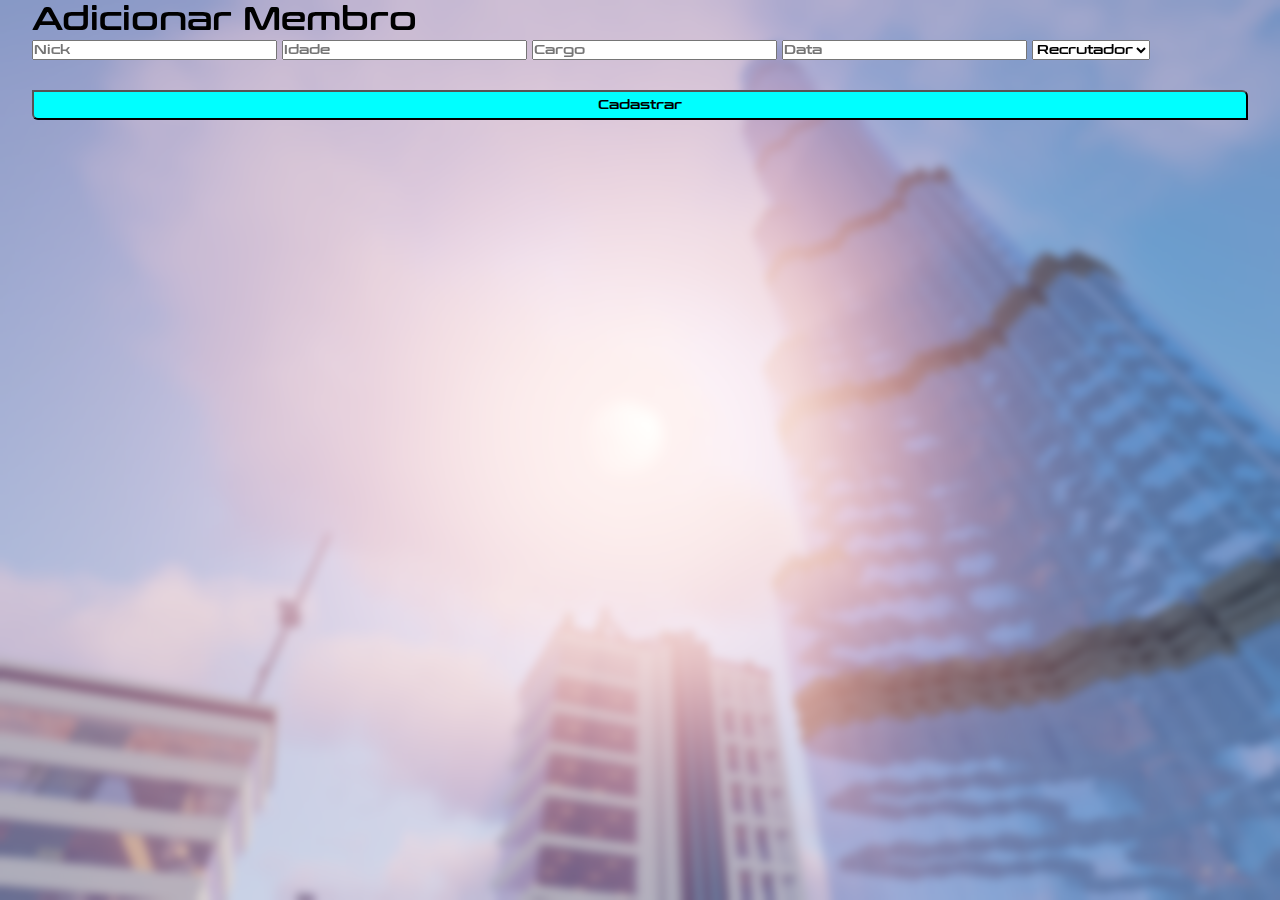
<file: cadastro.html>
<!DOCTYPE html>
<html lang="en">
<head>
    <meta charset="UTF-8">
    <meta name="viewport" content="width=device-width, initial-scale=1.0">
    <link rel="icon" href="imgs/favicon.ico" type="image/x-icon">
    <title>Eternity | Adicionar Membro</title>
    <link rel="stylesheet" href="./css/layout.css">
    <link rel="stylesheet" href="./css/cadastro.css">
</head>
<body>
    <section class="content">
        <h1 class="tittle">Adicionar Membro</h1>
        <form action=""> 
            <input type="text" name="" id="" placeholder="Nick">
            <input type="text" name="" id="" placeholder="Idade">
            <input type="text" name="" id="" placeholder="Cargo">
            <input type="text" name="" id="" placeholder="Data">
            <select name="" id="" >
                <option value="" selected disabled>Recrutador</option>
            </select>
            <button>Cadastrar</button>
        </form>
    </section>
</body>
</html>
</file>
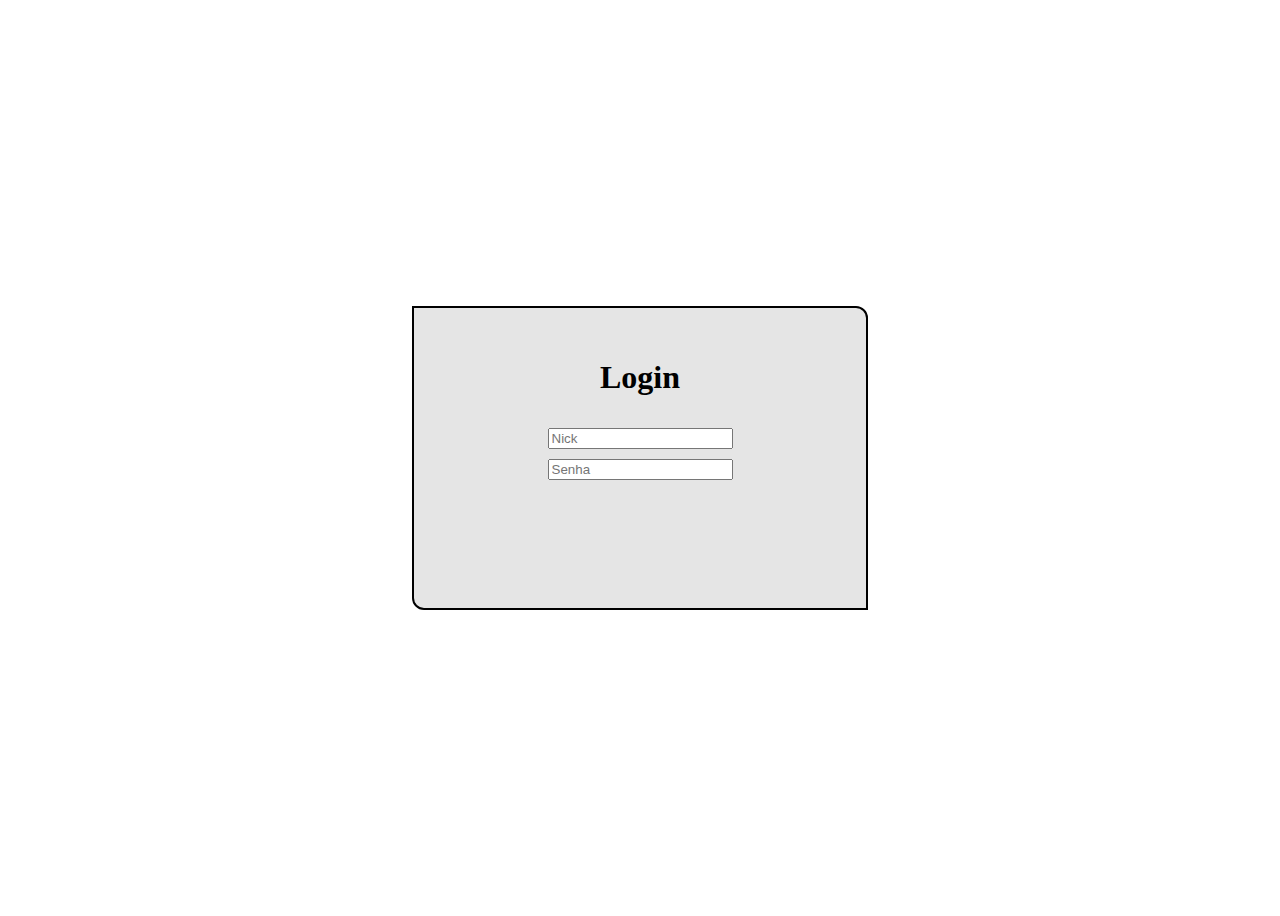
<file: login.html>
<!DOCTYPE html>
<html lang="en">
<head>
    <meta charset="UTF-8">
    <meta name="viewport" content="width=device-width, initial-scale=1.0">
    <title>Eternity | Login</title>
    <link rel="stylesheet" href="./css/login.css">
</head>
<body>
    <main>
        <section class="content">
            <h1>Login</h1>
            <input type="text" placeholder="Nick">
            <input type="text" placeholder="Senha">
        </section>
    </main>
</body>
</html>
</file>
<file: css/layout.css>
@font-face {
    font-family: Conthax;
    src: url(../fonts/conthrax_sb.ttf);
}

@font-face {
    font-family: Vermin;
    src: url(../fonts/vermin_vibes_ex.ttf);
}

* {
    box-sizing: border-box;
    padding: 0;
    margin: 0;
    font-family: Conthax;
}

body {
    background-image: url(../imgs/BodyBG.png);
    background-position: center;
    background-size: cover;
    background-repeat: no-repeat;
    background-attachment: fixed;
    backdrop-filter: blur(5px);
    padding: 0 32px;
    height: 100vh;
}
</file>
<file: css/cadastro.css>
form#form_adicionar, 
form#form_editar {
    display: flex;
    flex-direction: column;
    align-items: center;
    justify-content: center;
    gap: 15px;
    margin-bottom: 50px;
}

.form-label{
    width: 100%;
}

.form-label{
    display: flex;
    flex-direction: column;
}

form#form_adicionar input, 
form#form_editar input{
    width: 100%;
    padding: 3px;
    padding-inline-start: 3px;
    border-radius: 5px;
}

form#form_adicionar input:focus,
form#form_adicionar select:focus,
form#form_adicionar button:focus,
form#form_editar input:focus,
form#form_editar select:focus,
form#form_editar button:focus,
#form-label-editar-btn a:focus  {
    outline: none;
    border: none;
    box-shadow: 0px 0px 6px 3px #00ffff50;
}

form#form_adicionar select,
form#form_editar select {
    width: 100%;
    color: black;
}

form button {
    width: 100%;
    height: 30px;
    border-radius: 0 6px 0 6px;
    background-color: aqua;
    transition: 0.2s ease-out;
    margin-top: 30px;
}

button:hover {
    background-color: rgb(21, 128, 128);
}

#form-label-editar-btn{
    display: flex;
    flex-direction: row;
    width: 100%;
    gap: 1em;
}

#form-label-editar-btn a{
    width: calc( 100% - 0.5em );
    height: 30px;
    border-radius: 0 6px 0 6px;
    background-color: rgb(251, 72, 96);
    transition: 0.2s ease-out;
    margin-top: 30px;
    cursor: pointer;
    text-align: center;
    border-width: 2px;
    border-style: outset;
    border-color: buttonborder;
    font-size: 13.333px;
    line-height: 26px;
}

#form-label-editar-btn a:hover,
#form-label-editar-btn a:focus {
    background-color: rgb(204, 46, 67);
}

#form-label-editar-btn button{
    width: calc( 100% - 0.5em );
}
</file>
<file: css/login.css>
main {
    width: 100%;
    display: flex;
    flex-direction: column;
    justify-content: center;
    align-items: center;
    gap: 30px;
    height: 100vh;
}

main a {
    text-decoration: none;
    color: black;
}

nav {
    display: flex;
    justify-content: space-between;
    width: 90%;
}

nav a:hover{
    color: aqua;
    cursor: pointer;
}

.content {
    display: flex;
    flex-direction: column;
    width: 30%;
    border: 2px solid black;
    border-radius: 0px 12px 0% 12px;
    padding: 0 36px;
    background-color: rgba(0, 0, 0, 0.1);
    align-items: center;
    padding-top: 30px;
    gap: 10px;
    height: 30%;
}
</file>
